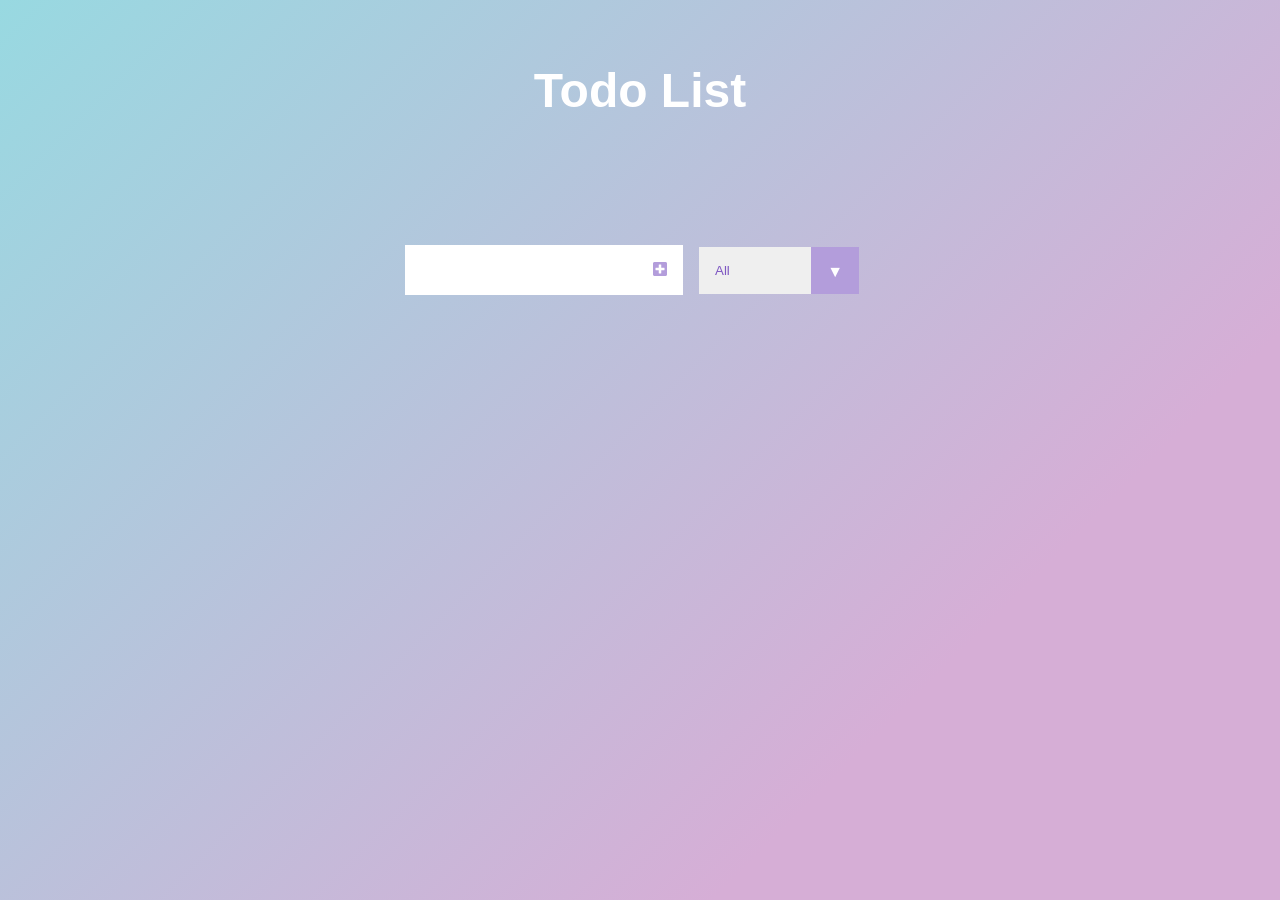
<file: index.html>
<!DOCTYPE html>
<html lang="en">
<head>
    <meta charset="UTF-8">
    <meta name="viewport" content="width=device-width, initial-scale=1.0">
    <meta name="theme-color" content="#98d9e1"/>
    <!-- <link href="https://fonts.googleapis.com/css2?family=Poppins&display=swap" rel="stylesheet"> -->
    <link rel="stylesheet" href="./assets/webfonts/swap.woff2">
    <!-- <link rel="stylesheet" href="https://cdnjs.cloudflare.com/ajax/libs/font-awesome/5.12.1/css/all.min.css" integrity="sha512-9BwLAVqqt6oFdXohPLuNHxhx36BVj5uGSGmizkmGkgl3uMSgNalKc/smum+GJU/TTP0jy0+ruwC3xNAk3F759A==" crossorigin="anonymous" /> -->
    <!-- <link rel="stylesheet" src="./assets/css/all.css"> -->
    <link rel="stylesheet" href="./assets/css/all.min.css">
    <link rel="stylesheet" href="./assets/webfonts/fa-solid-900.woff2">
    <link rel="stylesheet" href="./assets/style.css">
    <link rel="manifest" href="./manifest.webmanifest">
    <link rel="shortcut icon" href="./favicon/icon-512x512.png">
    <link rel="apple-touch-icon" href="./assets/images/icon-192x192.png">
    <title>Todo List</title>
</head>
<body>
    
    <header>
        <h1>Todo List</h1>
    </header>
    <form>
        <input type="text" class="todo-input" name="todo-textbox">
        <button class="todo-button" type="submit">
            <i class="fas fa-plus-square"></i>
        </button>
        <div class="select">
            <select name="todos" class="filter-todo">
                <option value="all">All</option>
                <option value="completed">Completed</option>
                <option value="incomplete">Incomplete</option>
            </select>
        </div>
    </form>
    <div>
        <p id="inputCheck"></p>
    </div>
    <div class="todo-container">
        <ul class="todo-list"></ul>
    </div>

    <script src="./assets/app.js"></script>

</body>
</html>
</file>
<file: assets/style.css>
* {
    margin: 0;
    padding: 0;
    box-sizing: border-box;
}

body {
    background-color: #98d9e1;
    background-image: linear-gradient(135deg, #98d9e1 0%, #d6aed6 74%);
    color: white;
    font-family: "Poppins", sans-serif;
    font-display: swap;
    min-height: 100vh;
}

header{
    font-size: 1.5em;
    color: white;
}

header,
form{
    min-height: 20vh;
    display: flex;
    justify-content: center;
    align-items: center;
}

form input, form button{
    padding: 1rem;
    font-size: 1rem;
    border: none;
    background: white;
    outline: none;
}

form button{
    color: #b39ddb;
    background: white;
    cursor: pointer;
    transition: all 0.3s ease;
}

form button:hover{
    background: #b39ddb;
    color: white;
}

.input-check{
    justify-content: center;
    align-items: center;
    color: red;
    display: flex;
}

.hide{
    display: none;
}

.todo-container{
    display: flex;
    justify-content: center;
    align-items: center;
}

.todo-list{
    min-width: 40%;
    list-style: none;
}

.todo{
    margin: 0.5rem;
    background: white;
    color: black;
    font-size: 1.5rem;
    display: flex;
    justify-content: space-between;
    align-items: center;
    transition: all 5s each;
}

.todo li{
    flex: 1;
}

.trash-btn, 
.complete-btn{
    background: #b39ddb;
    color: white;
    border: none;
    padding: 1rem;
    cursor: pointer;
    font-size: 1rem;
}

.complete-btn{
    background: #81c784;
}

.todo-item{
    padding: 0rem 0.5rem;
}

.fa-trash, 
.fa-check{
    pointer-events: none;
}

.completed{
    text-decoration: line-through;
    opacity: 0.5;
}

.fall{
    transition: 0.5s;
    transform: translateY(8rem) rotateZ(20deg);
    opacity: 0;
}

select{
    -webkit-appearance: none;
    -moz-appearance: none;
    appearance: none;
    outline: none;
    border: none;
    color: white;
}

.select{
    margin: 1rem;
    position: relative;
    overflow: hidden;
    color: white;
}

select{
    color: #7e57c2;
    width: 10rem;
    cursor: pointer;
    padding: 1rem;
}

.select::after {
    content: "\25BC";
    position: absolute;
    background: #b39ddb;
    top: 0;
    right: 0;
    padding: 1rem;
    pointer-events: none;
    transition: all 0.3s ease;
}

.select:hover::after {
    background: white;
    color: #b39ddb;
}
</file>
